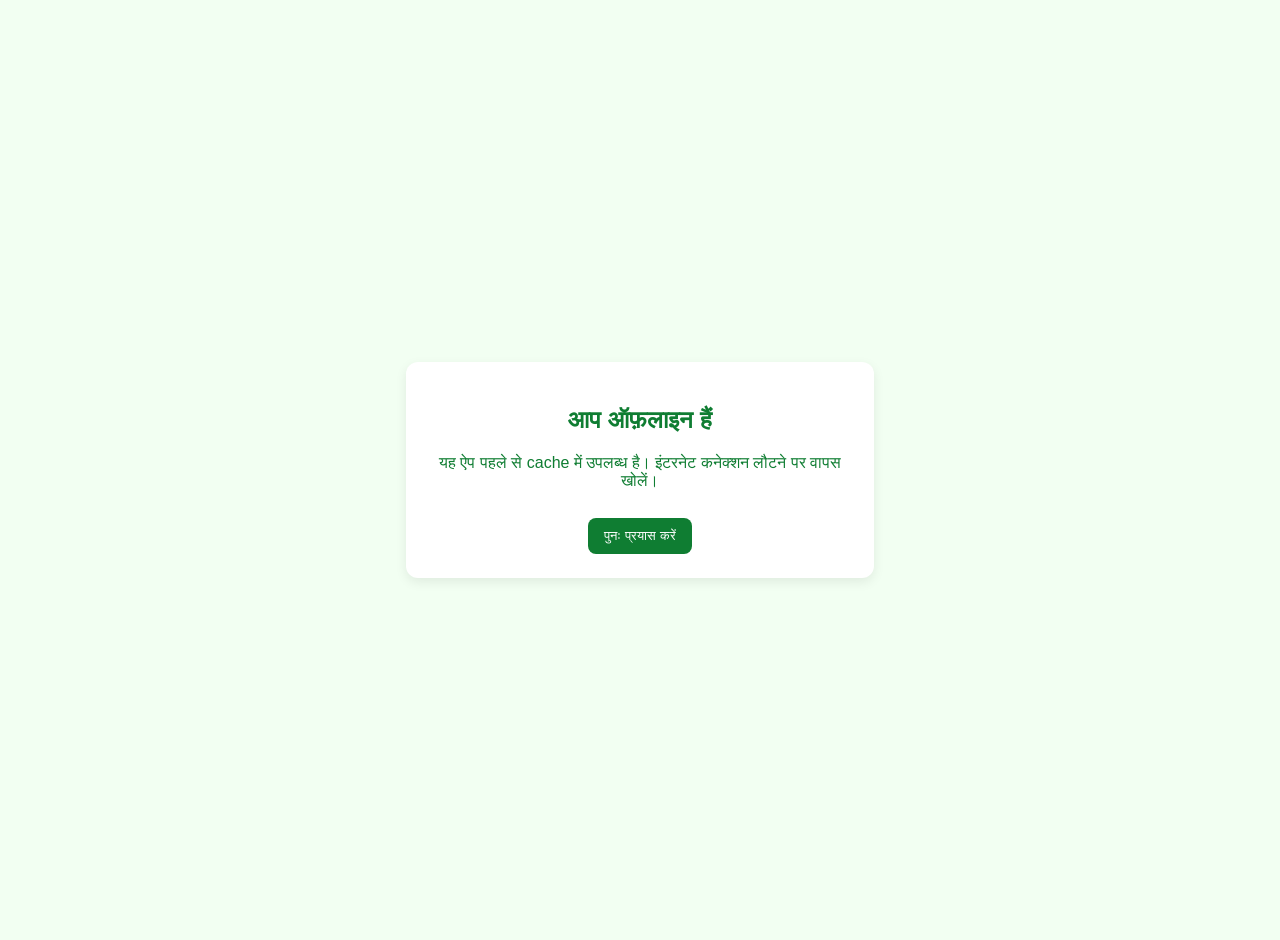
<file: offline.html>
<!DOCTYPE html>
<html lang="hi">
<head>
  <meta charset="UTF-8" />
  <meta name="viewport" content="width=device-width, initial-scale=1.0" />
  <title>ऑफ़लाइन</title>
  <style>
    body { font-family: Arial, sans-serif; background: #f2fff2; color: #0f7d32; display: grid; place-items: center; min-height: 100vh; margin: 0; text-align: center; padding: 20px; }
    .box { background: white; padding: 24px; border-radius: 12px; box-shadow: 0 4px 12px rgba(0,0,0,.08); max-width: 420px; }
    button { margin-top: 12px; padding: 10px 16px; border: none; border-radius: 8px; background: #0f7d32; color: white; }
  </style>
</head>
<body>
  <div class="box">
    <h2>आप ऑफ़लाइन हैं</h2>
    <p>यह ऐप पहले से cache में उपलब्ध है। इंटरनेट कनेक्शन लौटने पर वापस खोलें।</p>
    <button onclick="window.location.reload()">पुनः प्रयास करें</button>
  </div>
</body>
</html>
</file>
